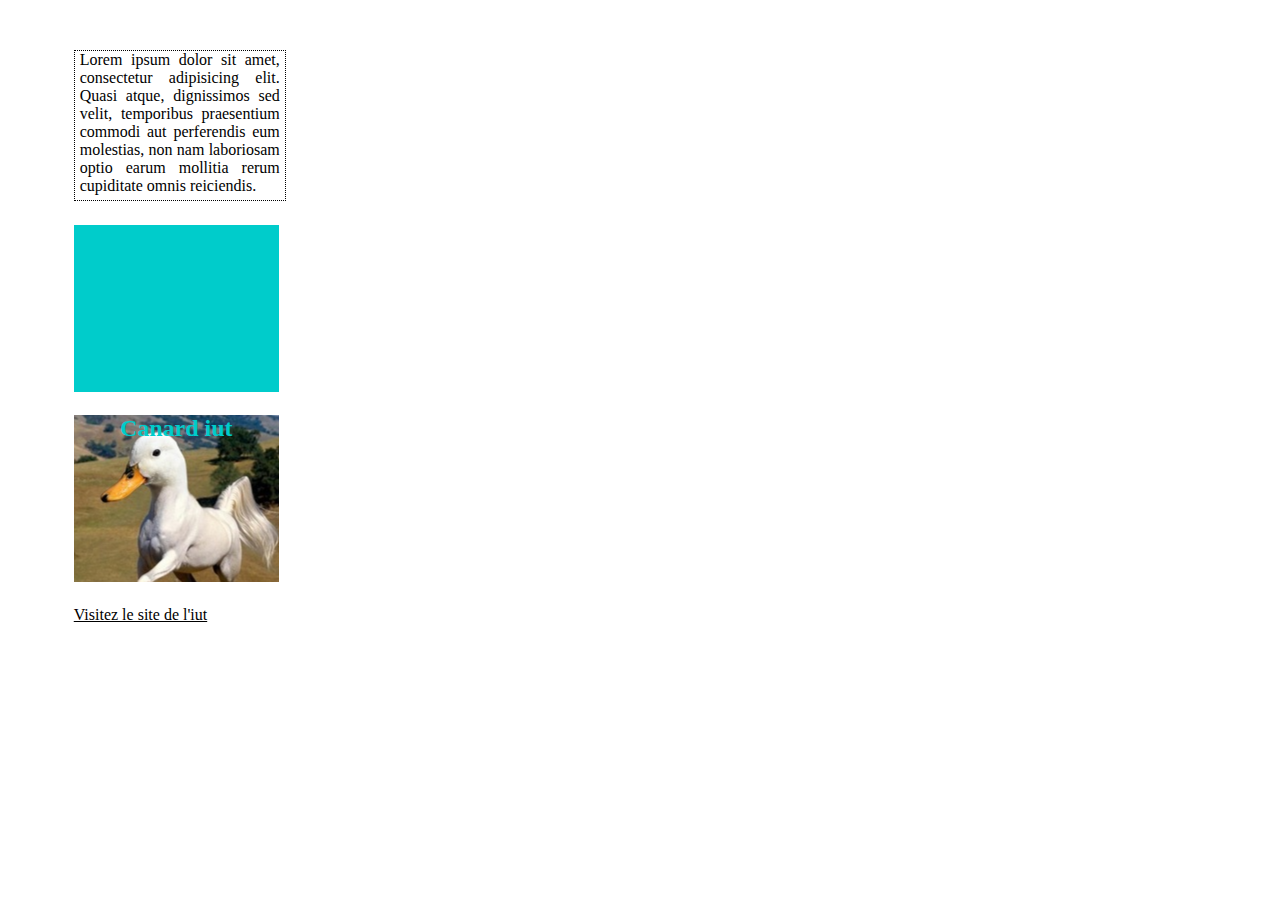
<file: travaux/HTML-CSS/TD3/exo1/index.html>
<!DOCTYPE html>
<html>
	<head>
		<meta charset="utf-8">
		<title>TD3 | HTML/CSS</title>
		<link rel="stylesheet" href="style.css">
	</head>
	<body>
		<div class="moncontenu">
			Lorem ipsum dolor sit amet, consectetur adipisicing elit. Quasi atque, dignissimos sed velit, temporibus praesentium commodi aut perferendis eum molestias, non nam laboriosam optio earum mollitia rerum cupiditate omnis reiciendis.
		</div>
		<div class="tailles">
			
		</div>
		<div class="fond-image">
			<h2>Canard iut</h2>
		</div>
		<a href="#lien" id="lien">Visitez le site de l'iut</a>
	</body>
</html>
</file>
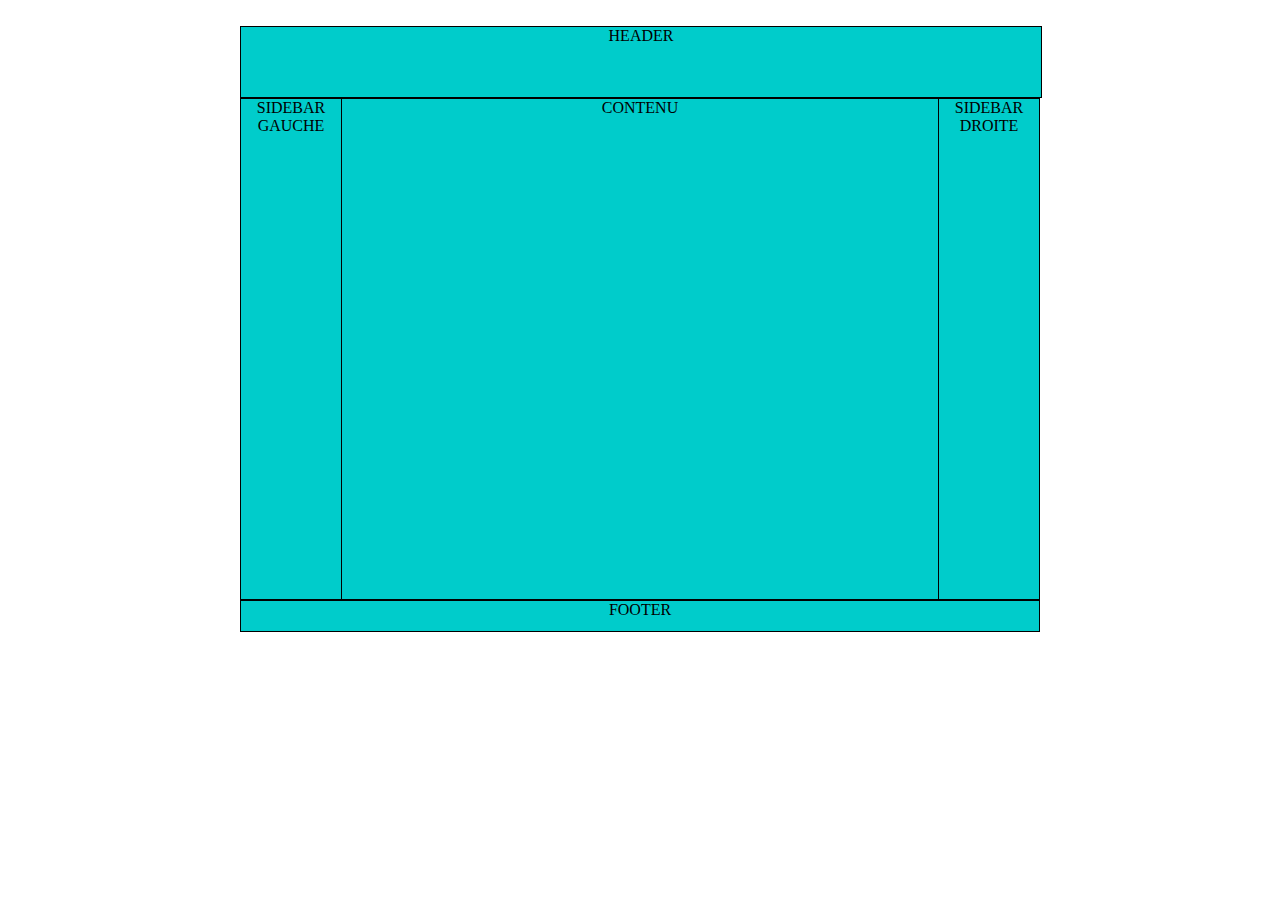
<file: travaux/HTML-CSS/TD3/exo2/index.html>
<!DOCTYPE html>
<html>
	<head>
		<meta charset="utf-8">
		<title>TD3 | Exo 2</title>
		<link rel="stylesheet" href="style.css">
	</head>
	<body>
		<header>HEADER</header>
		<div id="sidebar-gauche">SIDEBAR GAUCHE</div>
		<div id="sidebar-droite">SIDEBAR DROITE</div>
		<div id="mon-contenu">CONTENU</div>
		<footer>FOOTER</footer>
	</body>
</html>
</file>
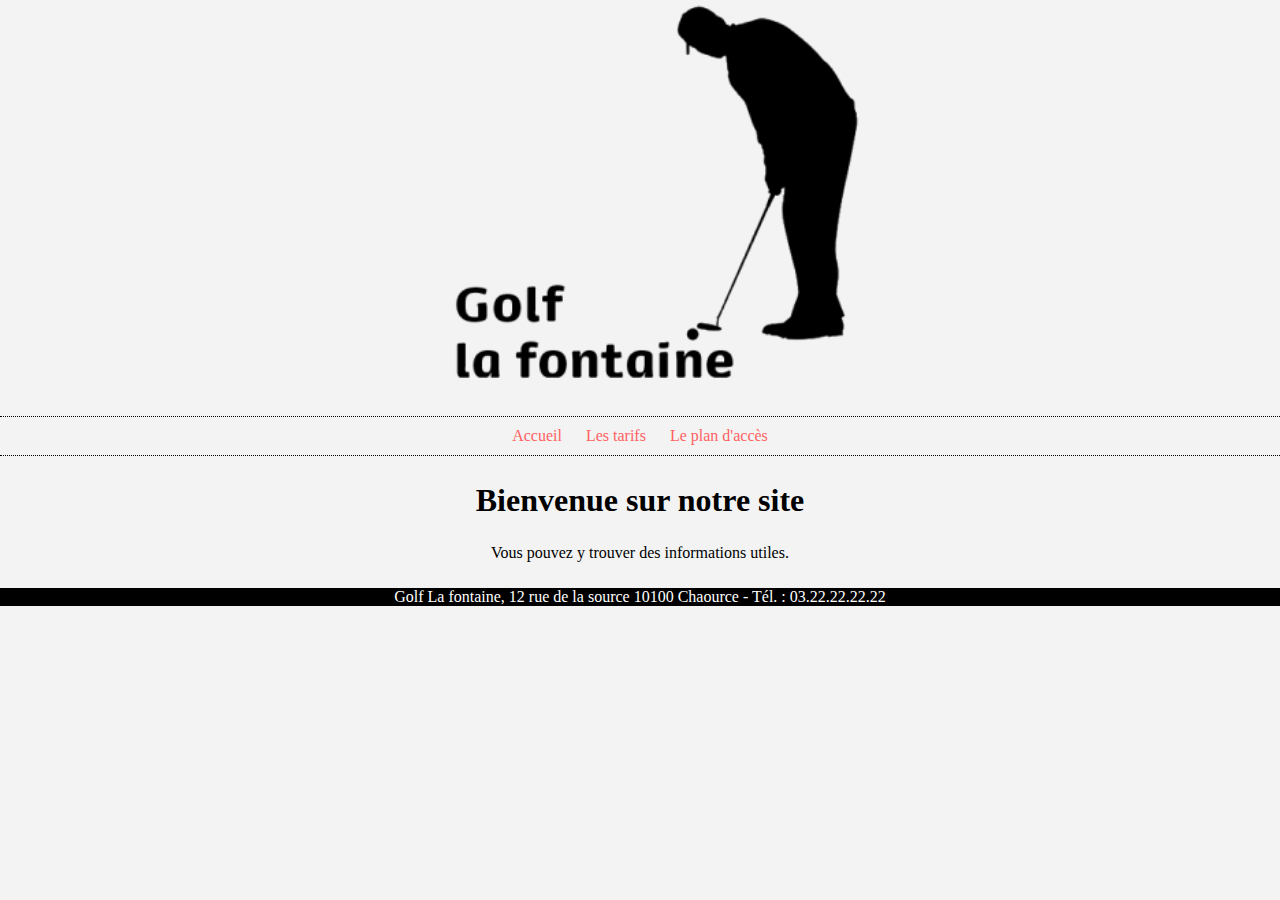
<file: travaux/HTML-CSS/TD3/exo3/index.html>
<!DOCTYPE HTML>
<html>
<head>
	<meta charset="utf-8">
	<title>Golf la fontaine – design fixe / fluide </title>
	<link rel="stylesheet" type="text/css" href="style.css" />
</head>
<body>
	<header>
		<img src="images/golf.png" width="auto" height="412" alt="Logo golf la
		fontaine">
		<nav>
			<ul>
				<li><a href="index.html">Accueil</a></li>
				<li><a href="lestarifs.html">Les tarifs</a></li>
				<li><a href="leplan.html">Le plan d'accès</a></li>
			</ul>
		</nav>
	</header>
	<div class="content">
		<h1>Bienvenue sur notre site</h1>
		<p>Vous pouvez y trouver des informations utiles.</p>
	</div>
	<footer>
		Golf La fontaine, 12 rue de la source 10100 Chaource - Tél. : 03.22.22.22.22
	</footer>
</body>
</html>
</file>
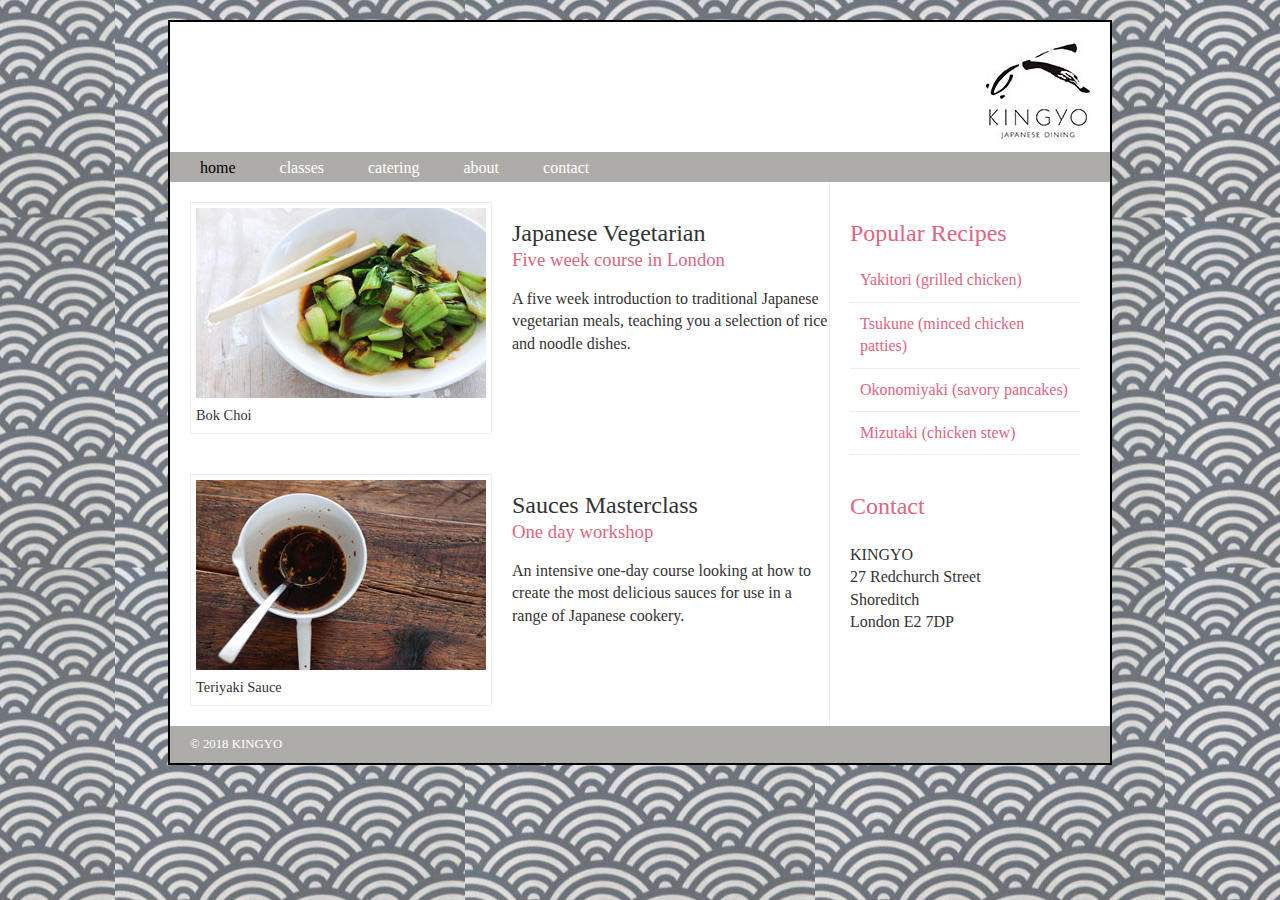
<file: travaux/HTML-CSS/TD4/example.html>
<!DOCTYPE html>
<html>
	<head>
		<meta charset=utf-8>
		<title>.::K I N G Y O::.</title>
		<link rel="stylesheet" href="styles.css" type="text/css" />
		
	</head>
	<body>
		<div class="wrapper">
			<header>
				<h1></h1>
				<nav>
					<ul>
						<li><a href="" class="current">home</a></li>
						<li><a href="">classes</a></li>
						<li><a href="">catering</a></li>
						<li><a href="">about</a></li>
						<li><a href="">contact</a></li>
					</ul>
				</nav>
			</header>
			<section class="courses">
				<article>
					<figure>
						<img src="images/bok-choi.jpg" alt="Bok Choi" />
						<figcaption>Bok Choi</figcaption>
					</figure>
					<hgroup>
						<h2>Japanese Vegetarian</h2>
						<h3>Five week course in London</h3>
					</hgroup>
					<p>A five week introduction to traditional Japanese vegetarian meals, teaching you a selection of rice and noodle dishes.</p>
				</article>    
				<article>
					<figure>
						<img src="images/teriyaki.jpg" alt="Teriyaki sauce" />
						<figcaption>Teriyaki Sauce</figcaption>
					</figure>
					<hgroup>
						<h2>Sauces Masterclass</h2>
						<h3>One day workshop</h3>
					</hgroup>
					<p>An intensive one-day course looking at how to create the most delicious sauces for use in a range of Japanese cookery.</p>
				</article>    
			</section>
			<aside>
				<section class="popular-recipes">
					<h2>Popular Recipes</h2>
					<a href="">Yakitori (grilled chicken)</a>
					<a href="">Tsukune (minced chicken patties)</a>
					<a href="">Okonomiyaki (savory pancakes)</a>
					<a href="">Mizutaki (chicken stew)</a>
				</section>
				<section class="contact-details">
					<h2>Contact</h2>
					<p>KINGYO<br />
						27 Redchurch Street<br />
						Shoreditch<br />
						London E2 7DP</p>
				</section>
			</aside>
			<footer>
				&copy; 2018 KINGYO
			</footer>
		</div><!-- .wrapper -->
	</body>
</html>
</file>
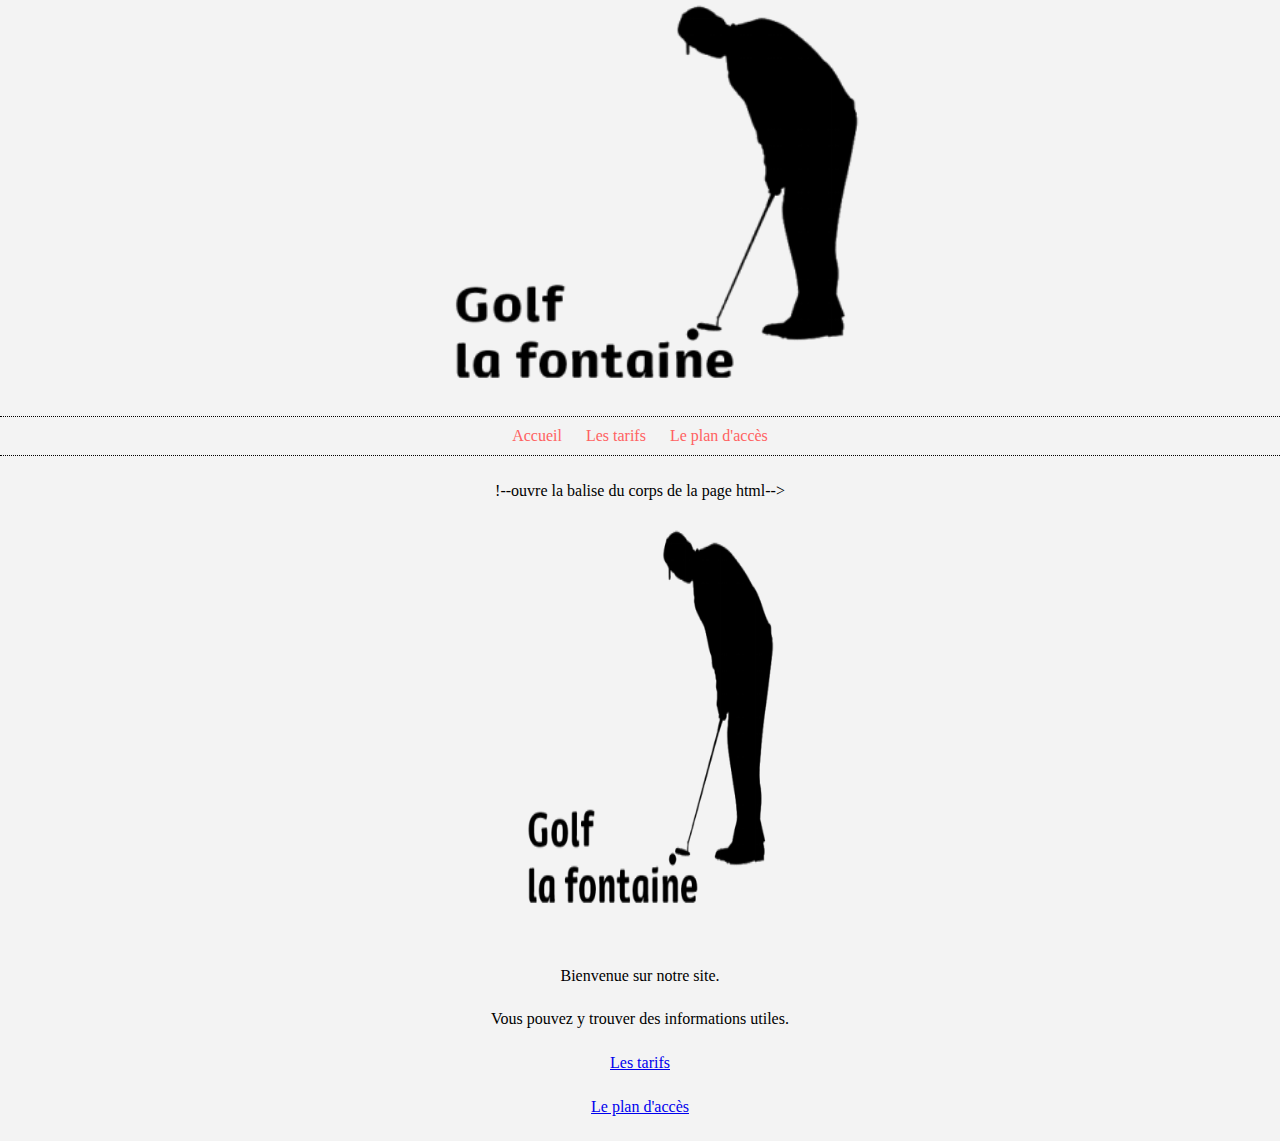
<file: travaux/HTML-CSS/TD3/exo3/leclub.html>
<!DOCTYPE HTML>
<html>
<head>
	<meta charset="utf-8">
	<title>Golf la fontaine – design fixe / fluide </title>
	<link rel="stylesheet" type="text/css" href="style.css" />
</head>
<body>
	<header>
		<img src="images/golf.png" width="auto" height="412" alt="Logo golf la
		fontaine">
		<nav>
			<ul>
				<li><a href="leclub.html">Accueil</a></li>
				<li><a href="lestarifs.html">Les tarifs</a></li>
				<li><a href="leplan.html">Le plan d'accès</a></li>
			</ul>
		</nav>
	</header>
	<div class="content">!--ouvre la balise du corps de la page html-->
	<p><!-- balise de paragraphe-->
		<img src="images/golf.png" width="469" height="412" alt="Logo golf la fontaine"><!-- balise d'insertion d'image | 
		src = source ; width = largeur ; height = hauteur ; alt = nom de l'image si l'image ne s'affiche pas-->
	</p><!-- fermeture de la balise de paragraphe-->
	<p>Bienvenue sur notre site.</p>
	<p>Vous pouvez y trouver des informations utiles.</p>
	<p><a href="lestarifs.html">Les tarifs</a></p><!-- a = balise de lien ; href = chemin ou le lien renvoie -->
	<p><a href="leplan.html">Le plan d'accès</a></p>
</body><!-- fermeture de la balise body-->
</html><!-- fermeture de la balise html-->
</file>
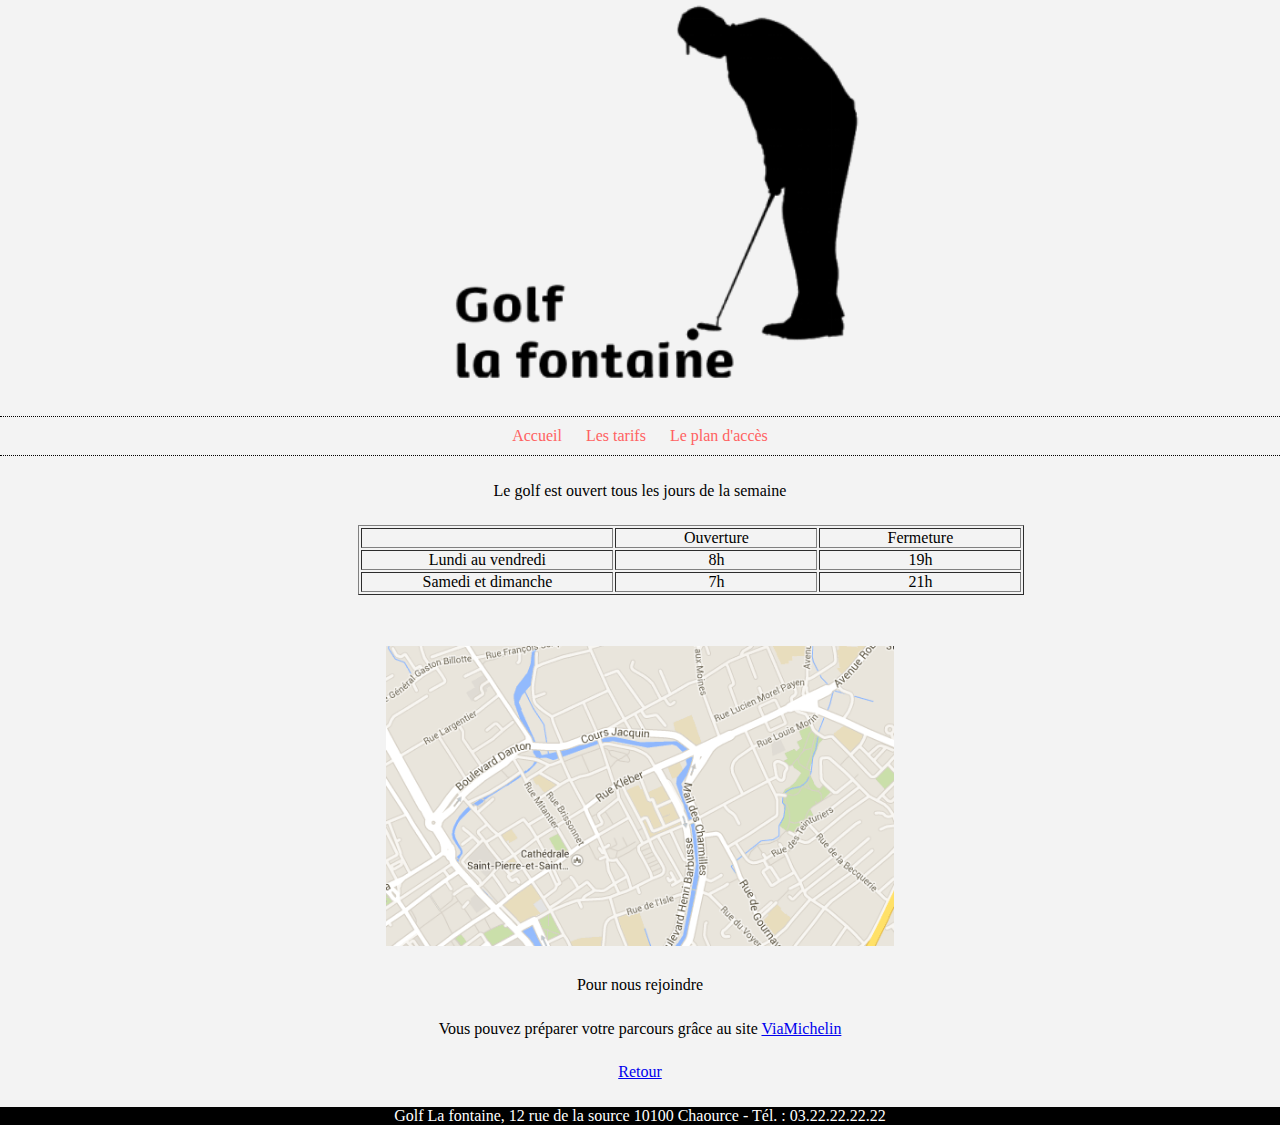
<file: travaux/HTML-CSS/TD3/exo3/leplan.html>
<!DOCTYPE HTML>
<html>
<head>
	<meta charset="utf-8">
	<title>Golf la fontaine – design fixe / fluide </title>
	<link rel="stylesheet" type="text/css" href="style.css" />
</head>
<body>
	<header>
		<img src="images/golf.png" width="auto" height="412" alt="Logo golf la
		fontaine">
		<nav>
			<ul>
				<li><a href="index.html">Accueil</a></li>
				<li><a href="lestarifs.html">Les tarifs</a></li>
				<li><a href="leplan.html">Le plan d'accès</a></li>
			</ul>
		</nav>
	</header>
	<div class="content">
	<p>Le golf est ouvert tous les jours de la semaine</p>
	<table border="1">
		<tr>
			<td width="250px">&nbsp;</td>
			<td width="200px">Ouverture</td>
			<td width="200px">Fermeture</td>
		</tr>
		<tr>
			<td width="250px">Lundi au vendredi</td>
			<td width="200px">8h</td>
			<td width="200px">19h</td>
		</tr>
		<tr>
			<td width="250px">Samedi et dimanche</td>
			<td width="200px">7h</td>
			<td width="200px">21h</td>
		</tr>
	</table>
	<img src="images/acces.jpg" alt="acces" style="height:300px; margin-top:2%;">
	<p>Pour nous rejoindre</p>
	<p>Vous pouvez préparer votre parcours grâce au site <a href="http://www.viamichelin.fr">ViaMichelin</a></p>
	<p><a href="index.html">Retour</a></p>
	<footer>
		Golf La fontaine, 12 rue de la source 10100 Chaource - Tél. : 03.22.22.22.22
	</footer>
</body>
</html>
</file>
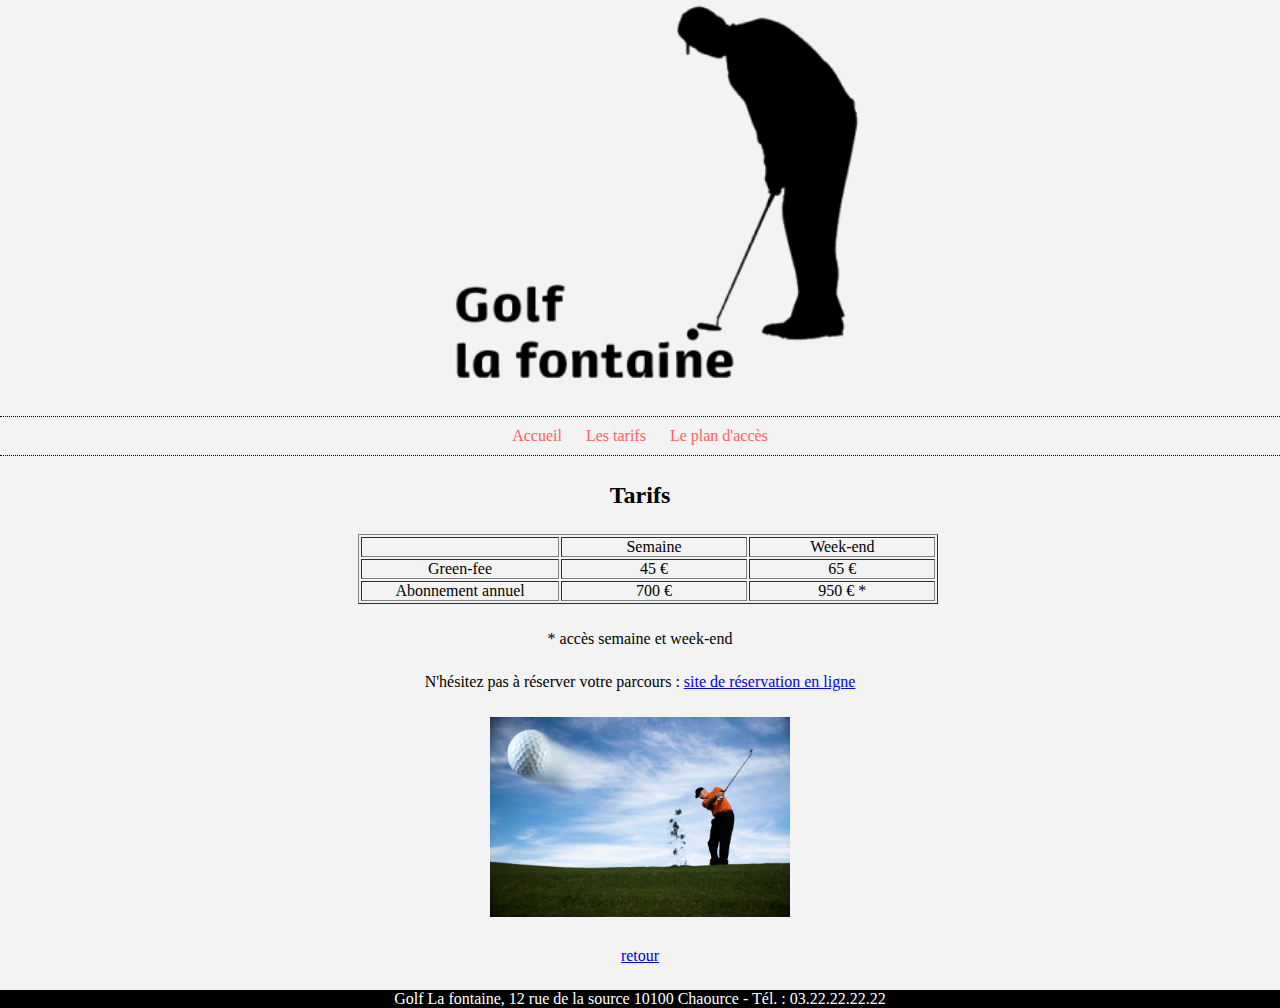
<file: travaux/HTML-CSS/TD3/exo3/lestarifs.html>
<!DOCTYPE HTML>
<html>
<head>
	<meta charset="utf-8">
	<title>Golf la fontaine – design fixe / fluide </title>
	<link rel="stylesheet" type="text/css" href="style.css" />
</head>
<body>
	<header>
		<img src="images/golf.png" width="auto" height="412" alt="Logo golf la
		fontaine">
		<nav>
			<ul>
				<li><a href="index.html">Accueil</a></li>
				<li><a href="lestarifs.html">Les tarifs</a></li>
				<li><a href="leplan.html">Le plan d'accès</a></li>
			</ul>
		</nav>
	</header>
	<div class="content">
<h2>Tarifs </h2>
	<table width="580" border="1"><!-- ouvre un tableau d'une largeur de 580 px et une bordure de 1px-->
		<tr><!-- ouvre uen balise indiquant la premiere ligne-->
			<td width="200">&nbsp;</td><!-- colone 1 de la ligne 1 ; largeur 200px ; aucun contenu-->
			<td width="190">Semaine</td><!-- colone 2 de la ligne 1 ; largeur 190px ; contenu semaine -->
			<td width="190">Week-end</td><!-- colone 3 de la ligne 1 ; largeur 190px ; contenu weekend-->
		</tr><!-- fin de la premiere ligne-->
		<tr><!-- début de la seconde ligne-->
			<td width="200">Green-fee</td><!-- colone 1 ligne 2-->
			<td width="190">45 €</td><!-- colone 2 ligne 2-->
			<td width="190">65 €</td><!-- colone 3 ligne 2-->
		</tr><!-- fin de la ligne 2-->
		<tr>
			<td width="200">Abonnement annuel</td>
			<td width="190">700 €</td>
			<td width="190">950 € *</td>
		</tr>
	</table><!-- fin du tableau-->
	<p>* accès semaine et week-end</p><!-- paragraphe-->
	<p>N'hésitez pas à réserver votre parcours : 
		<a href="http://www.jereservemonparcours.fr/reserve.php" target="_blank" >site de réservation en ligne</a><!-- lien qui s'ouvre dans une nouvelle fenetre (target=_blank)-->
	</p>
	<p>
		<img src="images/fer.jpg" width="300" height="200" alt="fer"><!-- image-->
	</p>
	<p><a href="index.html">retour</a></p>
	<footer>
		Golf La fontaine, 12 rue de la source 10100 Chaource - Tél. : 03.22.22.22.22
	</footer>
</body>
</html>
</file>
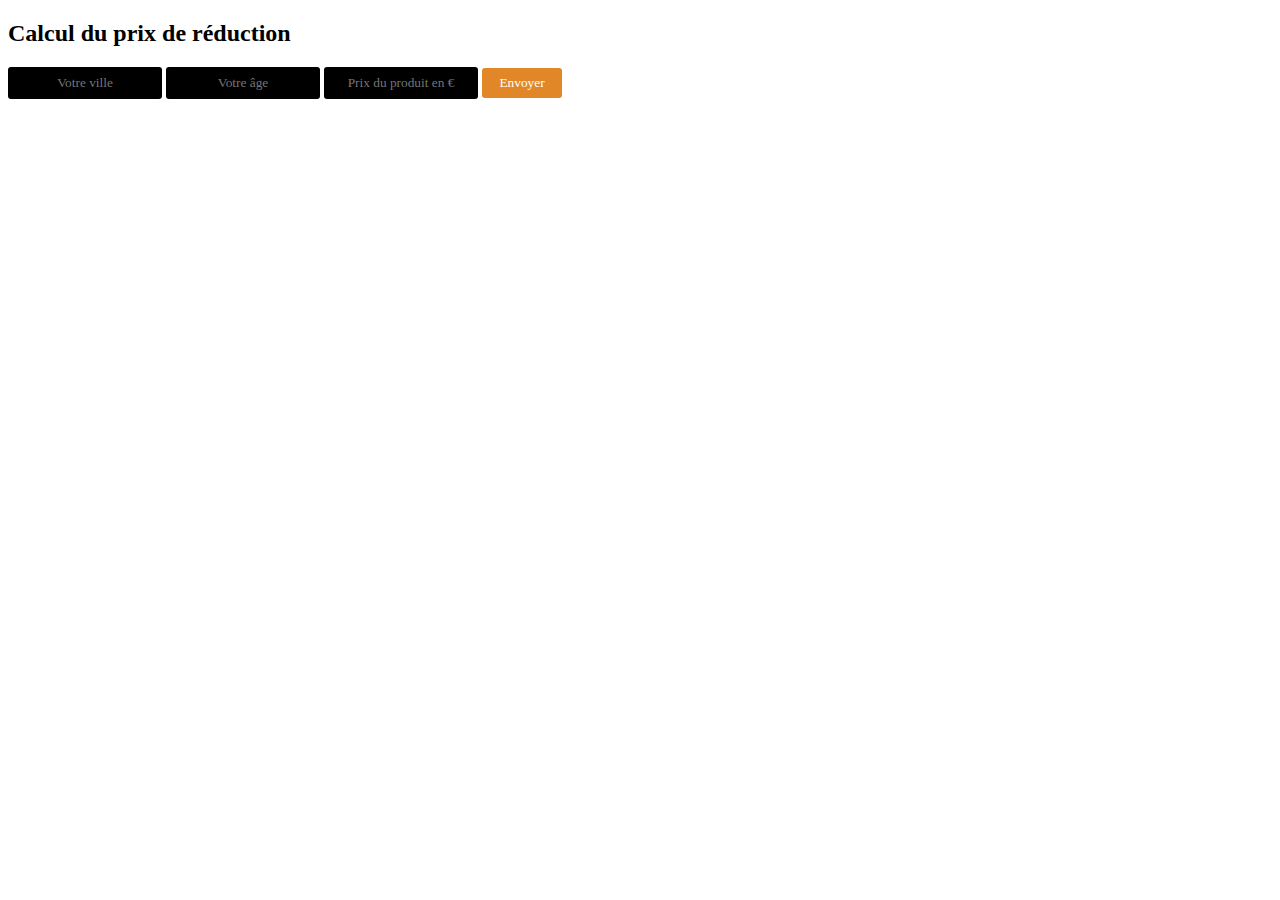
<file: travaux/HTML-PHP/TP3/Calcul prix de réduction/reduction.html>
<!DOCTYPE html>
<html lang="fr">
<head>
	<meta charset="utf-8" />
	<title>Bon de commande</title>
	<style>
	body{
		
	}
	h2{
		color:black;
	}
	input{
		border:none;
		height: 30px;
		width: 150px;
		text-align: center;
		background-color: black;
		border-radius:3px;
		font-family: calibri;
		color:white;
	}
	button{
		border:none;
		height: 30px;
		width: 80px;
		border-radius: 3px;
		cursor: pointer;
		background:#e18728;
		font-family: calibri;
		color:white;
	}
	button:hover{
		background-color:rgb(51,204,255);
		-moz-transition: all .5s;
		-webkit-transition: all .5s;
		-o-transition: all .5s;
		transition: all .5s;
	}
	</style>
</head>
<body>
	<h2>Calcul du prix de réduction</h2>
<form>
	<input type="text" placeholder="Votre ville" name="ville" id="ville" required>
	<input type="text" placeholder="Votre âge" name="age" id="age" required>
	<input type="text" placeholder="Prix du produit en €" name="prix" id="prix" required>
	<button type="button" id="envoyer">Envoyer</button>
	<div id="info"></div>
</form>

<script type="text/javascript" src="jquery.js"></script>
<script type="text/javascript">
	$(document).ready(function(){
		$('#envoyer').click(function(){
		$.ajax({
		type: "post",
		url: "reduction.php",
		data: {
			'age' : $('#age').val(),
			'ville' : $('#ville').val(),
			'prix' : $('#prix').val()
			},
			success: function(data){
				if(data != "veuillez remplir tout les champs"){
				$('#info').css('color','green');
				$('#info').html(data);
				
				} else { 
					$('#info').html(data).fadeIn(1000);
					$('#info').css('color','red');
					
				}
			}
		});
	});
})
	
</script>
</file>
<file: travaux/HTML-CSS/TD3/exo1/style.css>
*{
	margin: 2%;
}
.moncontenu{
	padding: 5px;
	padding-top: 0px;
	border:1px dotted black;
	width: 200px;
	text-align: justify;
}
.tailles{
	width:205px;
	height: 167px;
	background-color: #00CCCB;
}
.fond-image{
	width:205px;
	height: 167px;
	background: url('canard.jpg') center 30%;
	text-align: center;
}
.fond-image h2{
	font-family: calibri;
	color:  #00CCCB;
}
a{
	color:black;
}
a:hover{
	text-decoration: none;
}
a:visited{
	color:red;
}
a:active{
	font-weight: bold;
	text-decoration: none;
	font-size: 1.5em;
}
</file>
<file: travaux/HTML-CSS/TD3/exo2/style.css>
*{
	text-align: center;
}
body{
	width: 800px;
	margin: auto;
	margin-top: 2%;
}
header{
	width:800px;
	height: 70px;
	
}
#sidebar-gauche{
	height:500px;
	width: 100px;
	float: left;
	
}
#sidebar-droite{
	height:500px;
	width:100px;
	float: right;
	
}
#mon-contenu{
	height:500px;
	width:600px;
	margin-left: 100px;
	
}
footer{
	height: 30px;
	
}
header,#sidebar-gauche,#sidebar-droite,#mon-contenu,footer{
	background-color: #00CCCB;
	border:1px solid black;
}
</file>
<file: travaux/HTML-CSS/TD3/exo3/style.css>
*{
	padding: 0;
	margin: 0;
}
body{
 font-family:Verdana;
 background: #f3f3f3;
 margin:auto;
 text-align: center;
}

nav{
	border-top:1px dotted black;
	border-bottom:1px dotted black;
}
nav ul{
	list-style: none;
}
nav li{
	display: inline-block;
	vertical-align: top;
	margin:10px;
}
nav a{
	text-decoration: none;
	color:  #ff6161;
}
table{
	margin-left: 28%;
	margin-top: 2%;
	margin-bottom: 2%;
}
p{
	margin: 2%;
}
.content,footer{
	margin-top: 2%;
}
footer{
	background-color: black;
	color: white;
	bottom:0;
	width: 100%;
}
</file>
<file: travaux/HTML-CSS/TD4/styles.css>
header, section, footer, aside, nav, article, figure, figcaption {
				display: block;}
body {
				color: #333333;
				background-color: #f9f8f6;
				background-image: url("images/fond.jpg");
				background-position: center;
				font-family: Trebuchet MS, Times, serif;
				line-height: 1.4em;
				margin: 0px;}
.wrapper {
				width: 940px;
				margin: 20px auto 20px auto;
				border: 2px solid #000000;
				background-color: #ffffff;}
header {
				height: 160px;
				}
h1 {
				width: 940px;
				height: 130px;
				background-image: url("images/kingyo_logo.jpg");
				margin: 0px;}
nav, footer {
				clear: both;
				color: #ffffff;
				background-color: #aeaca8;
				height: 30px;}
nav ul {
				margin: 0px;
				padding: 5px 0px 5px 30px;}
nav li {
				display: inline;
				margin-right: 40px;}
nav li a {
				color: #ffffff;}
nav li a:hover, nav li a.current {
				color: #000000;}
section.courses {
				float: left;
				width: 659px;
				border-right: 1px solid #eeeeee;}
article {
				clear: both;
				overflow: auto;
				width: 100%;}
hgroup {
				margin-top: 40px;}
figure {
				float: left;
				width: 290px;
				height: 220px;
				padding: 5px;
				margin: 20px;
				border: 1px solid #eeeeee;}
figcaption {
				font-size: 90%;
				text-align: left;}
aside {
				width: 230px;
				float: left;
				padding: 0px 0px 0px 20px;}
aside section a {
				display: block;
				padding: 10px;
				border-bottom: 1px solid #eeeeee;}
aside section a:hover {
				color: #985d6a;
				background-color: #efefef;}
a {
				color: #de6581;
				text-decoration: none;}
h1, h2, h3 {
				font-weight: normal;}
h2 {
				margin: 10px 0px 5px 0px;
				padding: 0px;}
h3 {
				margin: 0px 0px 10px 0px;
				color: #de6581;}
aside h2 {
				padding: 30px 0px 10px 0px;
				color: #de6581;}
footer {
				font-size: 80%;
				padding: 7px 0px 0px 20px;}
</file>
